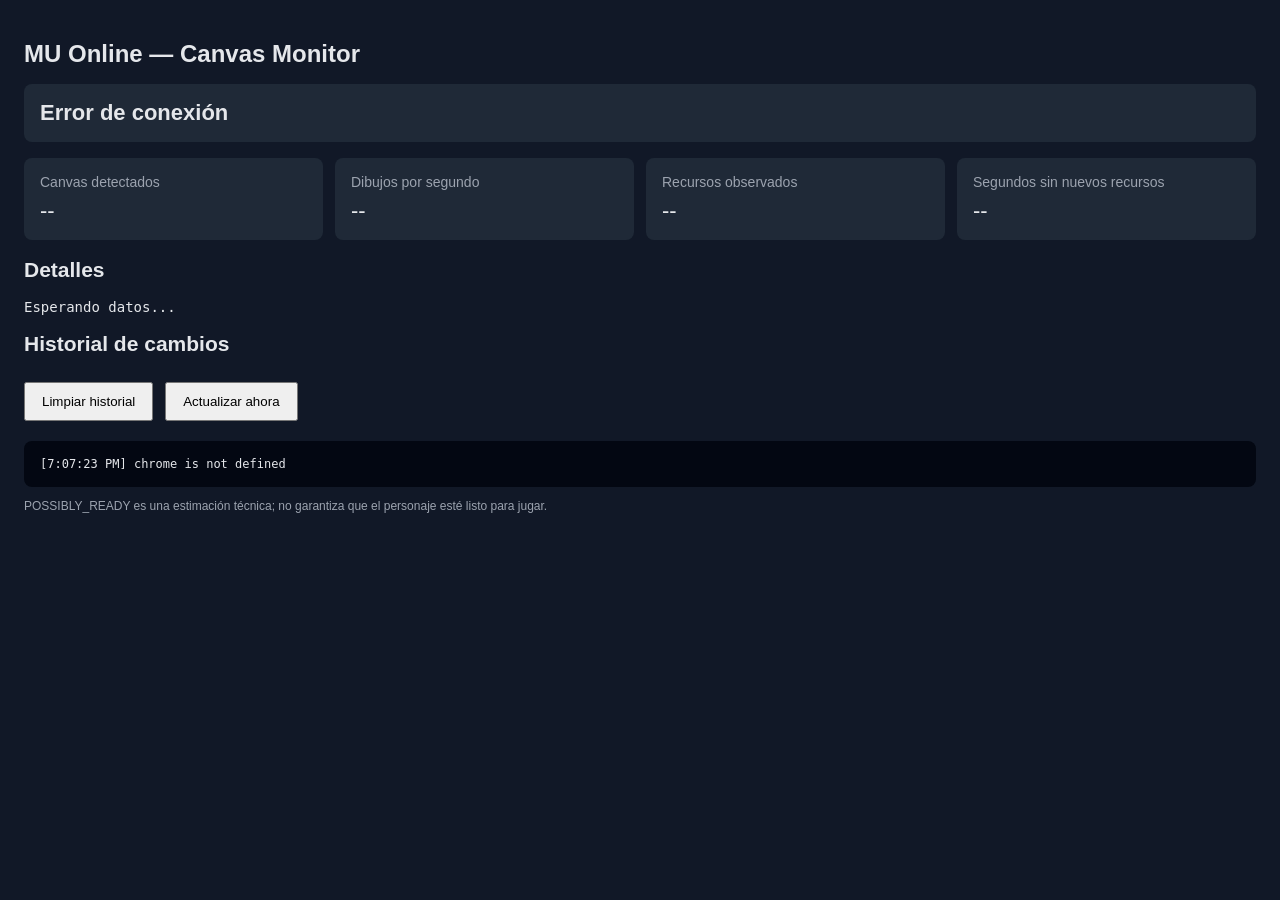
<file: extension/kapi-mouse-helper/dashboard.html>
<!DOCTYPE html>
<html lang="es">
<head>
  <meta charset="UTF-8">
  <meta name="viewport" content="width=device-width, initial-scale=1">
  <title>MU Online - Monitor</title>
  <style>
    body {
      margin: 0;
      padding: 24px;
      background: #111827;
      color: #e5e7eb;
      font: 14px Arial, sans-serif;
    }

    h1 { font-size: 24px; }

    .status {
      padding: 16px;
      background: #1f2937;
      border-radius: 8px;
      font-size: 22px;
      font-weight: bold;
    }

    .grid {
      display: grid;
      grid-template-columns: repeat(auto-fit, minmax(180px, 1fr));
      gap: 12px;
      margin: 16px 0;
    }

    .card {
      padding: 16px;
      background: #1f2937;
      border-radius: 8px;
    }

    .label {
      color: #9ca3af;
      margin-bottom: 8px;
    }

    .value { font-size: 22px; }

    #log {
      background: #030712;
      padding: 16px;
      border-radius: 8px;
      max-height: 400px;
      overflow: auto;
      white-space: pre-wrap;
      font: 12px monospace;
    }

    button {
      padding: 10px 16px;
      margin: 8px 8px 8px 0;
      cursor: pointer;
    }

    .note {
      color: #9ca3af;
      font-size: 12px;
    }
  </style>
</head>
<body>
  <h1>MU Online — Canvas Monitor</h1>

  <div class="status" id="state">Conectando...</div>

  <div class="grid">
    <div class="card">
      <div class="label">Canvas detectados</div>
      <div class="value" id="canvas">--</div>
    </div>
    <div class="card">
      <div class="label">Dibujos por segundo</div>
      <div class="value" id="draws">--</div>
    </div>
    <div class="card">
      <div class="label">Recursos observados</div>
      <div class="value" id="resources">--</div>
    </div>
    <div class="card">
      <div class="label">Segundos sin nuevos recursos</div>
      <div class="value" id="quiet">--</div>
    </div>
  </div>

  <h2>Detalles</h2>
  <pre id="details">Esperando datos...</pre>

  <h2>Historial de cambios</h2>
  <button id="clear">Limpiar historial</button>
  <button id="refresh">Actualizar ahora</button>
  <pre id="log"></pre>

  <p class="note">
    POSSIBLY_READY es una estimación técnica; no garantiza que el
    personaje esté listo para jugar.
  </p>

  <script src="dashboard.js"></script>
</body>
</html>
</file>
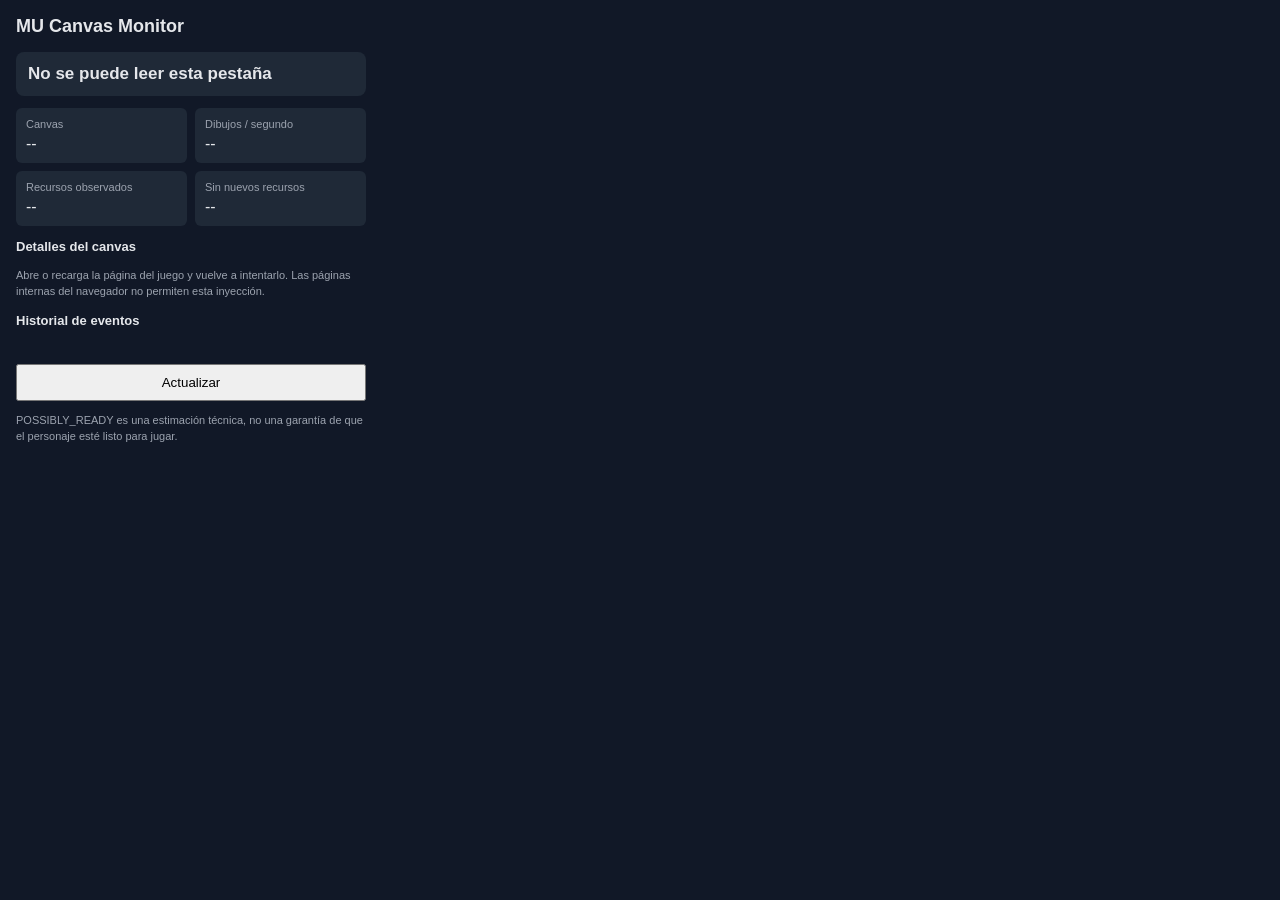
<file: extension/kapi-mouse-helper/popup.html>
<!DOCTYPE html>
<html lang="es">
<head>
  <meta charset="UTF-8">
  <meta name="viewport" content="width=device-width, initial-scale=1">
  <title>MU Canvas Monitor</title>
  <style>
    body {
      font-family: Arial, sans-serif;
      width: 350px;
      margin: 0;
      padding: 16px;
      background: #111827;
      color: #e5e7eb;
    }

    h2 { margin-top: 0; font-size: 18px; }

    .state {
      padding: 12px;
      border-radius: 8px;
      background: #1f2937;
      font-size: 17px;
      font-weight: bold;
      overflow-wrap: anywhere;
    }

    .grid {
      display: grid;
      grid-template-columns: 1fr 1fr;
      gap: 8px;
      margin-top: 12px;
    }

    .metric {
      background: #1f2937;
      padding: 10px;
      border-radius: 6px;
    }

    .label {
      color: #9ca3af;
      font-size: 11px;
    }

    .value {
      margin-top: 5px;
      font-size: 16px;
    }

    h3 { font-size: 13px; }

    #events {
      font-size: 11px;
      max-height: 180px;
      overflow: auto;
      padding-left: 18px;
    }

    #events li { margin-bottom: 7px; }

    button {
      width: 100%;
      padding: 9px;
      margin-top: 12px;
      cursor: pointer;
    }

    .hint {
      color: #9ca3af;
      font-size: 11px;
      line-height: 1.5;
    }
  </style>
</head>
<body>
  <h2>MU Canvas Monitor</h2>

  <div class="state" id="state">Conectando...</div>

  <div class="grid">
    <div class="metric">
      <div class="label">Canvas</div>
      <div class="value" id="canvas">--</div>
    </div>
    <div class="metric">
      <div class="label">Dibujos / segundo</div>
      <div class="value" id="draws">--</div>
    </div>
    <div class="metric">
      <div class="label">Recursos observados</div>
      <div class="value" id="resources">--</div>
    </div>
    <div class="metric">
      <div class="label">Sin nuevos recursos</div>
      <div class="value" id="quiet">--</div>
    </div>
  </div>

  <h3>Detalles del canvas</h3>
  <div id="details" class="hint">Esperando datos...</div>

  <h3>Historial de eventos</h3>
  <ul id="events"></ul>

  <button id="refresh">Actualizar</button>

  <p class="hint">
    POSSIBLY_READY es una estimación técnica, no una garantía de que
    el personaje esté listo para jugar.
  </p>

  <script src="popup.js"></script>
</body>
</html>
</file>
